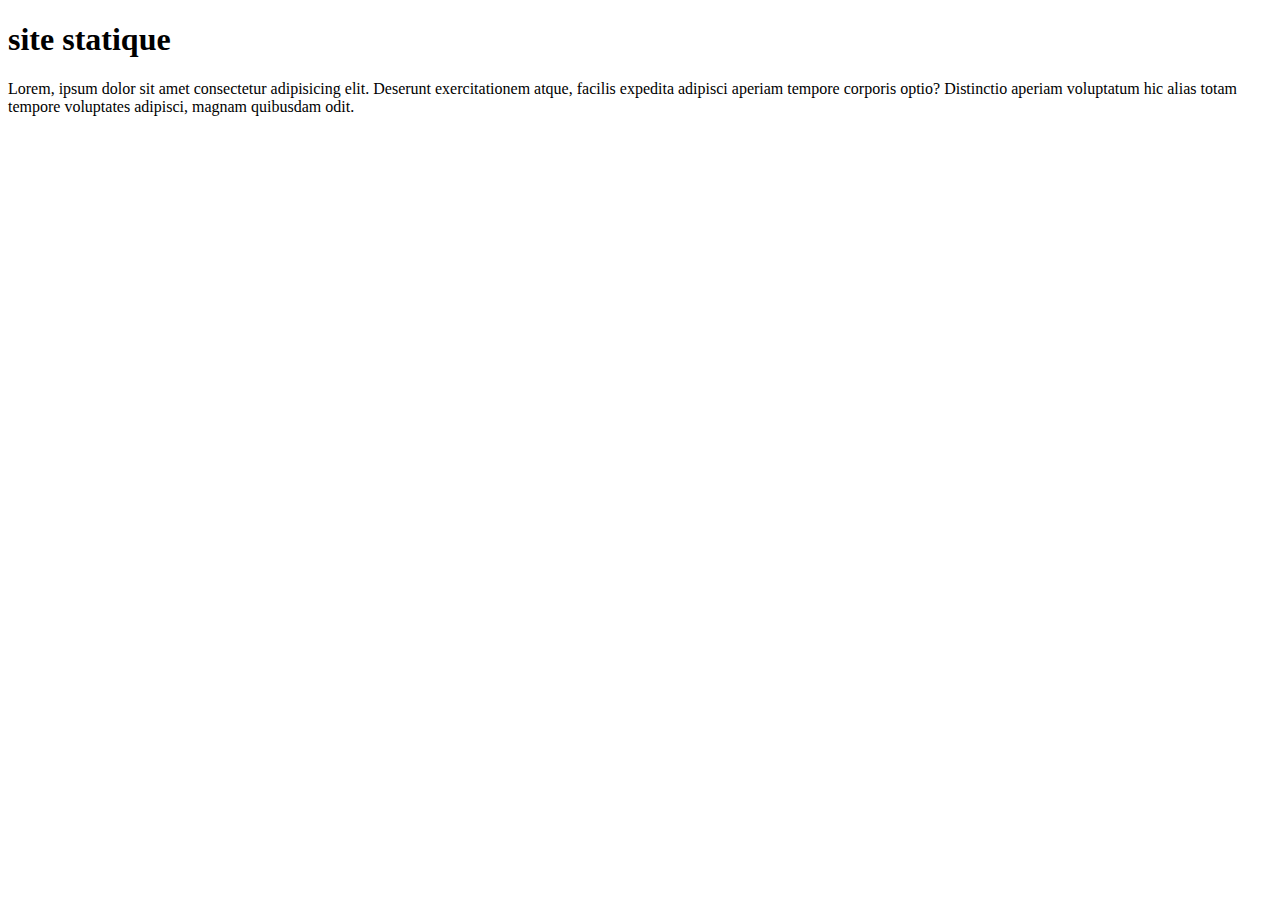
<file: klivio.html>
<!DOCTYPE html>
<html lang="en">
<head>
    <meta charset="UTF-8">
    <meta name="viewport" content="width=device-width, initial-scale=1.0">
    <title>Document</title>
</head>
<body>
    <h1>site statique</h1>
    <p>Lorem, ipsum dolor sit amet consectetur adipisicing elit. Deserunt exercitationem atque, facilis expedita adipisci aperiam tempore corporis optio? Distinctio aperiam voluptatum hic alias totam tempore voluptates adipisci, magnam quibusdam odit.</p>
    
</body>
</html>
</file>
